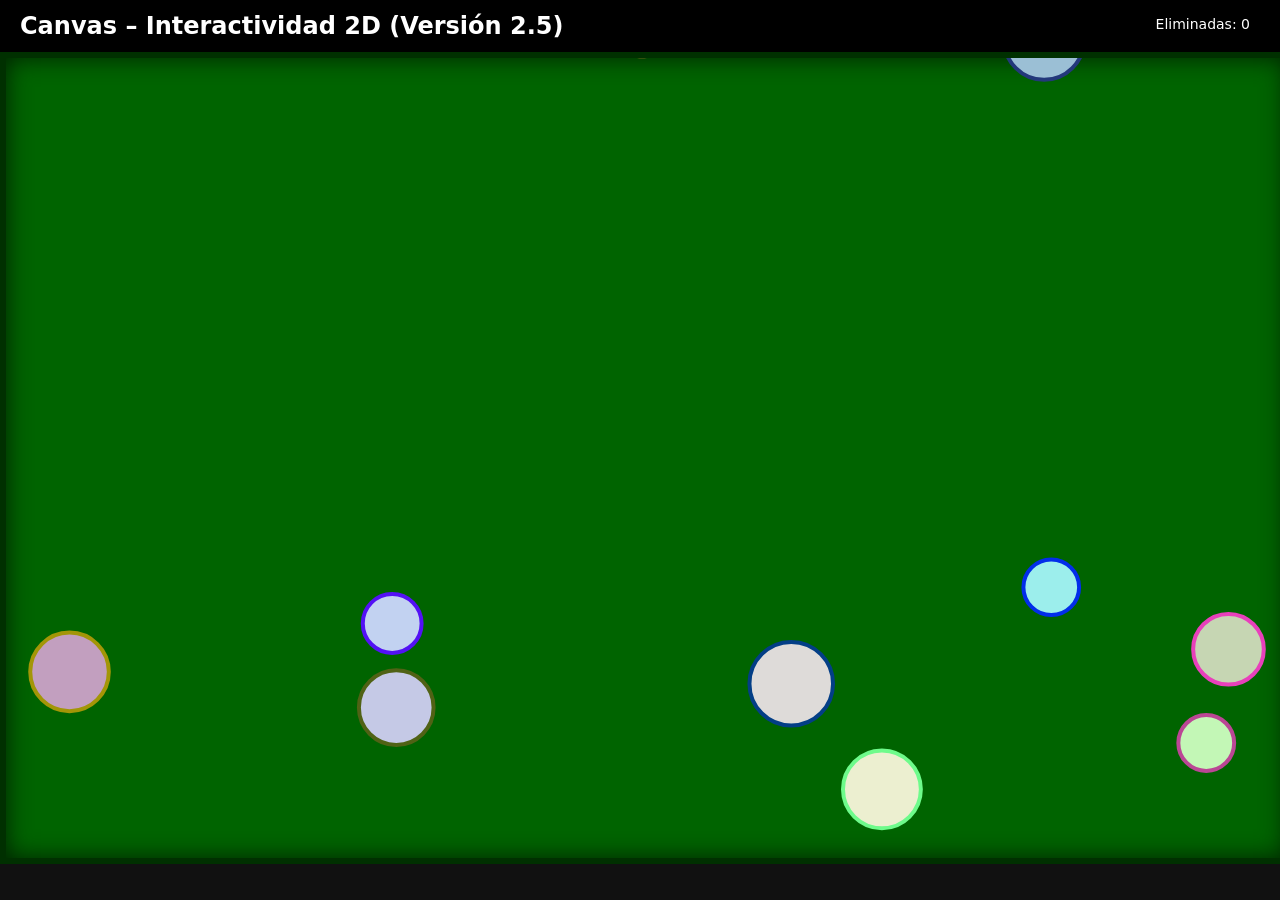
<file: index.html>
<!DOCTYPE html>
<html lang="es">
<head>
  <meta charset="UTF-8" />
  <meta name="viewport" content="width=device-width, initial-scale=1.0" />
  <title>2.5 Interactividad 2D – Hugo Abdel Pérez</title>
  <link rel="stylesheet" href="style.css" />
</head>
<body>
  <h1>Canvas – Interactividad 2D (Versión 2.5)</h1>

  <!-- HUD con contador en la esquina superior derecha -->
  <div id="hud">
    Eliminadas: <span id="contador">0</span>
  </div>

  <canvas id="canvas"></canvas>

  <script src="colision.js"></script>
</body>
</html>
</file>
<file: style.css>
/* Estilos generales */
* {
  margin: 0;
  padding: 0;
  box-sizing: border-box;
}

body {
  font-family: system-ui, -apple-system, "Segoe UI", sans-serif;
  background-color: #111;
  color: #fff;
}

/* Título superior */
h1 {
  padding: 12px 20px;
  background-color: #000;
  font-size: 24px;
}

/* Canvas estilo mesa de billar */
canvas {
  display: block;
  margin: 0 auto;
  background: #006400;          /* verde oscuro */
  border: 6px solid #003000;    /* borde más oscuro tipo mesa */
  box-shadow: 0 0 25px #002000 inset;
}

/* HUD con contador en la esquina superior derecha */
#hud {
  position: fixed;
  top: 10px;
  right: 20px;
  background: rgba(0, 0, 0, 0.6);
  padding: 6px 10px;
  border-radius: 4px;
  font-size: 14px;
  z-index: 10;
}
</file>
